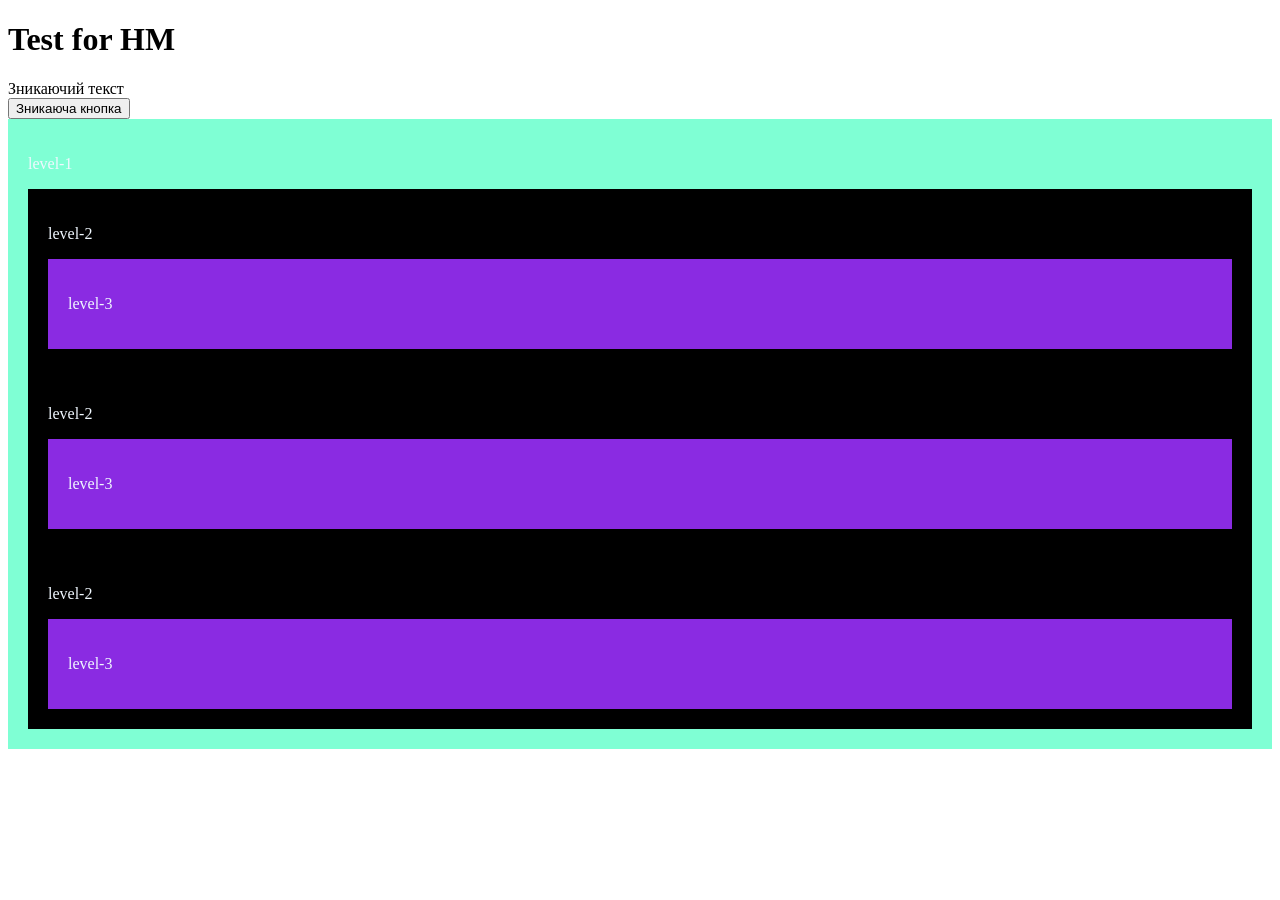
<file: index.html>
<!doctype html>
<html lang="en">
  <head>
    <meta charset="UTF-8" />
    <meta name="viewport" content="width=device-width, initial-scale=1.0" />
    <title>Document</title>
    <link rel="stylesheet" href="./main.css" />
  </head>
  <body>
    <div>
      <h1>Test for HM</h1>

      <div id="text">Зникаючий текст</div>
      <button id="button" type="button">Зникаюча кнопка</button>
    </div>
    <div class="div level-1">
      <p>level-1</p>
      <div class="div level-2">
        <p>level-2</p>
        <div class="div level-3">
          <p>level-3</p>
        </div>
      </div>
      <div class="div level-2">
        <p>level-2</p>
        <div class="div level-3">
          <p>level-3</p>
        </div>
      </div>
      <div class="div level-2">
        <p>level-2</p>
        <div class="div level-3">
          <p>level-3</p>
        </div>
      </div>
    </div>

    <!-- <button id="html">Що таке html?</button>
    <button id="css">Що таке css?</button> -->
    <script src="./js/js-22.js"></script>
    <script src="./js/js-23.js"></script>
    <script src="./js/js-24.js"></script>
    <script src="./js/js-25.js"></script>
    <script src="./js/js-26.js"></script>
    <script src="./js/test.js"></script>
    <script src="./js/js-27.js"></script>
    <script src="./js/js-29.js"></script>
  </body>
</html>
</file>
<file: main.css>
.div {
  padding: 20px;
  color: aliceblue;
}

.level-1 {
  background-color: aquamarine;
}

.level-2 {
  background-color: black;
}

.level-3 {
  background-color: blueviolet;
}
</file>
